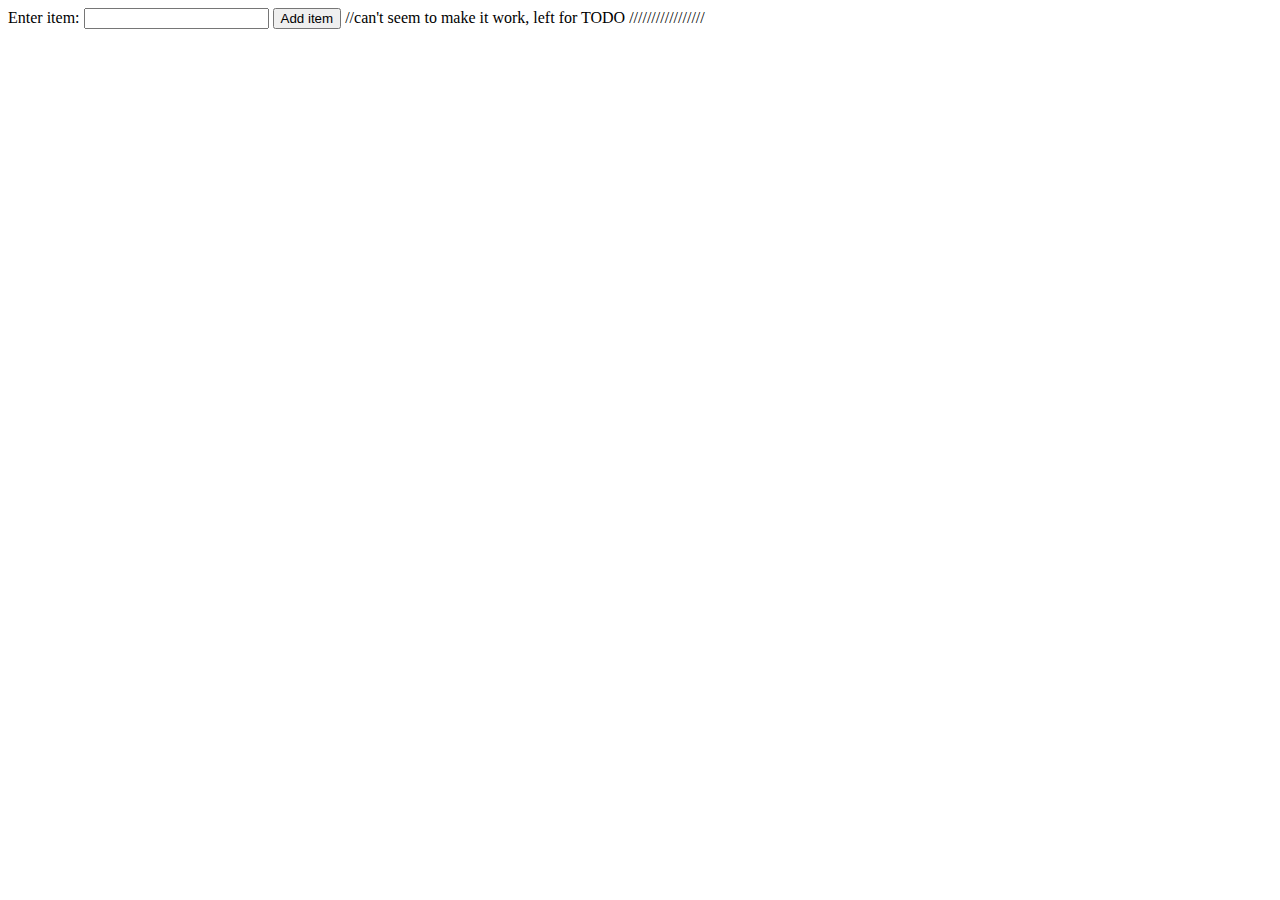
<file: week1/index.html>
<!DOCTYPE html>
<html lang="en">

<head>
    <title>Document</title>
    <script src="main.js" async></script>
    
</head>

<body>
    <span>Enter item:</span>
    <input id ="usr-input" type="text">
    <button id = "main_btn" onclick="addItem()">Add item</button>

    //can't seem to make it work, left for TODO
    <script>
        $("#usr-input").on('keyup', function (event) {
           if (event.key === "Enter") {
              $("#main_btn").click();
           }
        });

        $("#main_btn").click(function() { 
            addItem(); 
        }); 
     </script>
    /////////////////
    <br>
    <ul id="my-list">

    </ul>
</body>

</html>
</file>
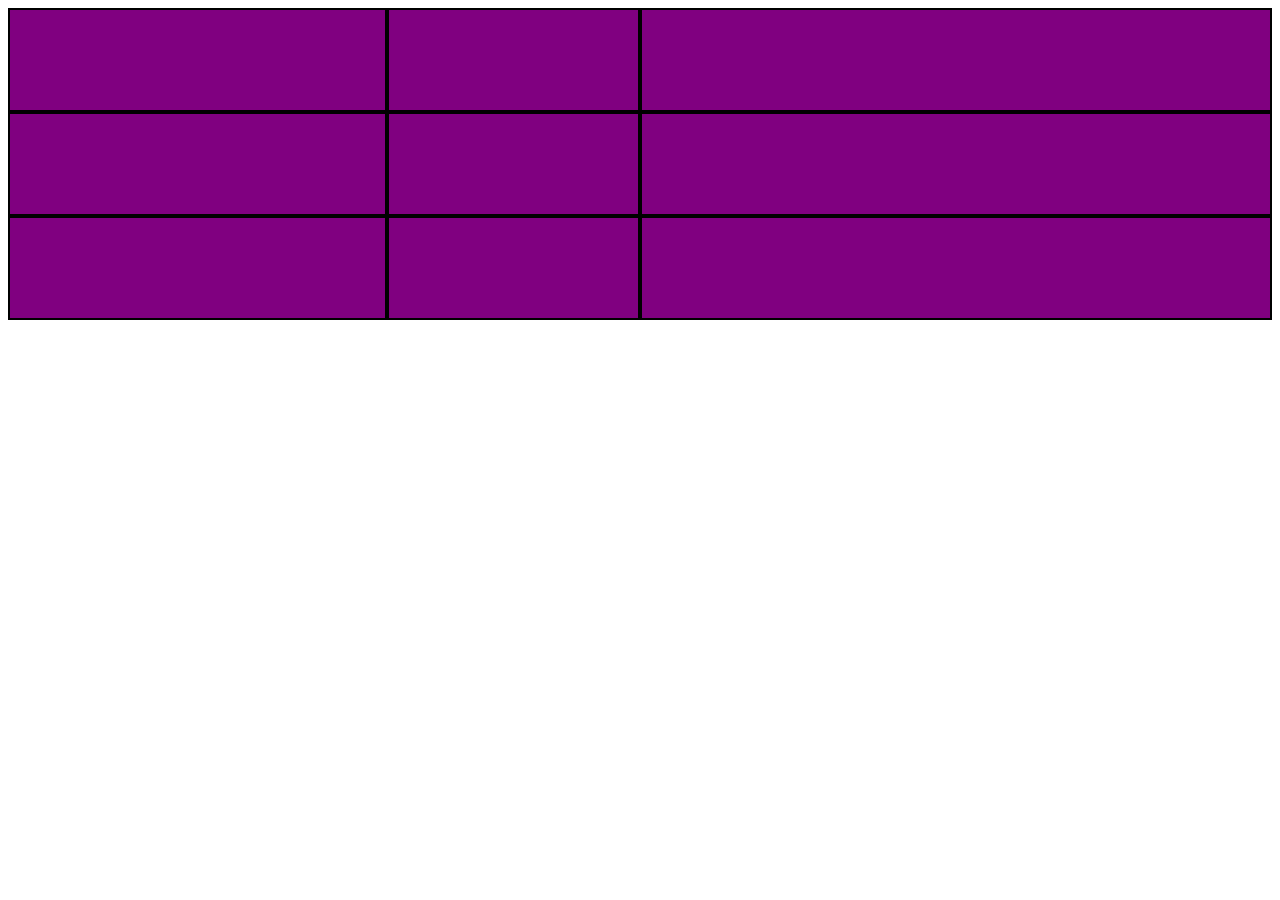
<file: week3/index.html>
<!DOCTYPE html>
<html lang="en">
<head>
    <meta charset="UTF-8">
    <meta http-equiv="X-UA-Compatible" content="IE=edge">
    <meta name="viewport" content="width=device-width, initial-scale=1.0">
    <link rel = "stylesheet" href = "./index.css">
    <title>GRID</title>
</head>
<body>
    <div class="parent">
        <div class="child"></div>
        <div class="child"></div>
        <div class="child"></div>
        <div class="child"></div>
        <div class="child"></div>
        <div class="child"></div>
        <div class="child"></div>
        <div class="child"></div>
        <div class="child"></div>
    </div>
</body>
</html>
</file>
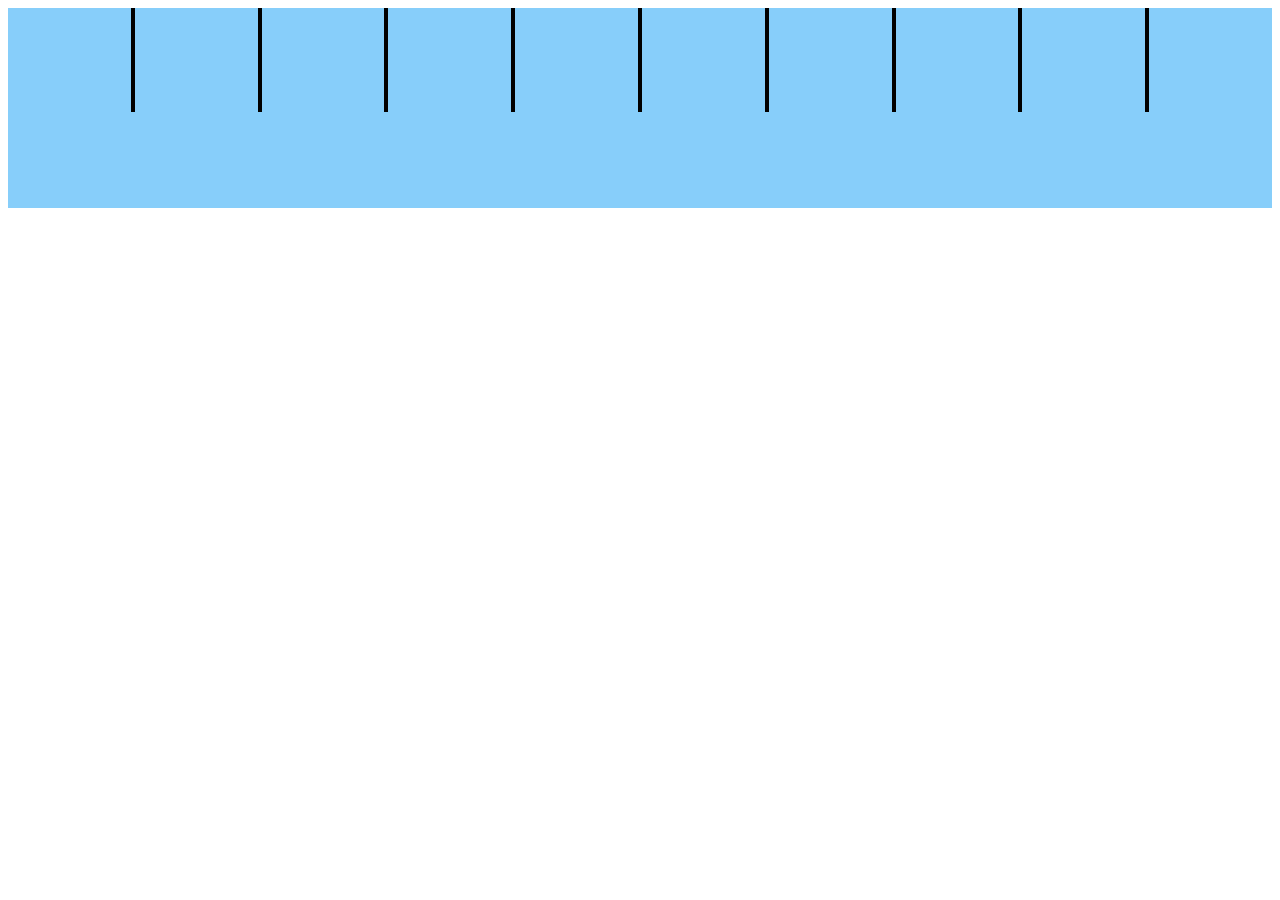
<file: week3/grid/index.html>
<!DOCTYPE html>
<html lang="en">
<head>
    <meta charset="UTF-8">
    <meta http-equiv="X-UA-Compatible" content="IE=edge">
    <meta name="viewport" content="width=device-width, initial-scale=1.0">
    <link rel = "stylesheet" href = "./index.css">
    <title>Document</title>
</head>
<body>
    <div class="parent">
        <div class="child"></div>
        <div class="child"></div>
        <div class="child"></div>
        <div class="child"></div>
        <div class="child"></div>
        <div class="child"></div>
        <div class="child"></div>
        <div class="child"></div>
        <div class="child"></div>
    </div>
</body>
</html>
</file>
<file: week3/index.css>
.parent{
    background-color: lightskyblue;
    height: 200px;
    width: 100%;
    display: grid;
    grid-template-columns: 30% 20% 50%;
}

.child{
    background-color: purple;
    border: 2px solid black;
    height: 100px;
}
</file>
<file: week3/grid/index.css>
.parent{
    background-color: lightskyblue;
    height: 200px;
    width: 100%;
    display: flex;
    justify-content: space-evenly;
    flex-wrap: wrap;
}

.child{
    background-color: purple;
    border: 2px solid black;
    height: 100px;
}
</file>
